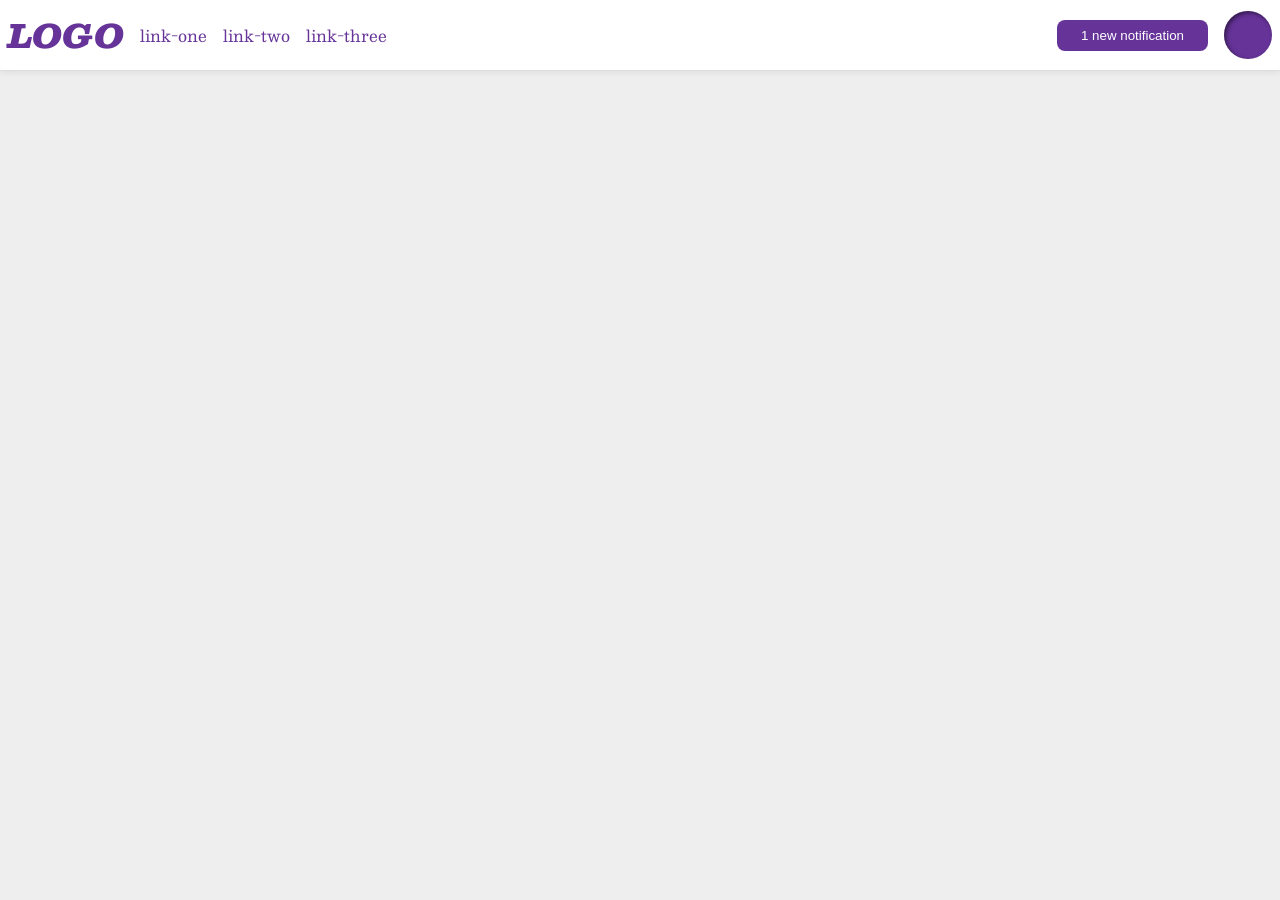
<file: foundations/flex/03-flex-header-2/index.html>
<!DOCTYPE html>
<html lang="en">
  <head>
    <meta charset="UTF-8">
    <meta http-equiv="X-UA-Compatible" content="IE=edge">
    <meta name="viewport" content="width=device-width, initial-scale=1.0">
    <title>Flex Header 2</title>
    <link rel="stylesheet" href="style.css">
  </head>
  <body>
	<div class="header">
	  <div class="left">
		<div class="logo">
		  LOGO
		</div>
		<ul class="links">
		  <li><a href="https://google.com">link-one</a></li>
		  <li><a href="https://google.com">link-two</a></li>
		  <li><a href="https://google.com">link-three</a></li>
		</ul>
	  </div>
	  <div class="right">
		<button class="notifications">
		  1 new notification
		</button>
		<div class="profile-image"></div>
	  </div>
	</div>
  </body>
</html>
</file>
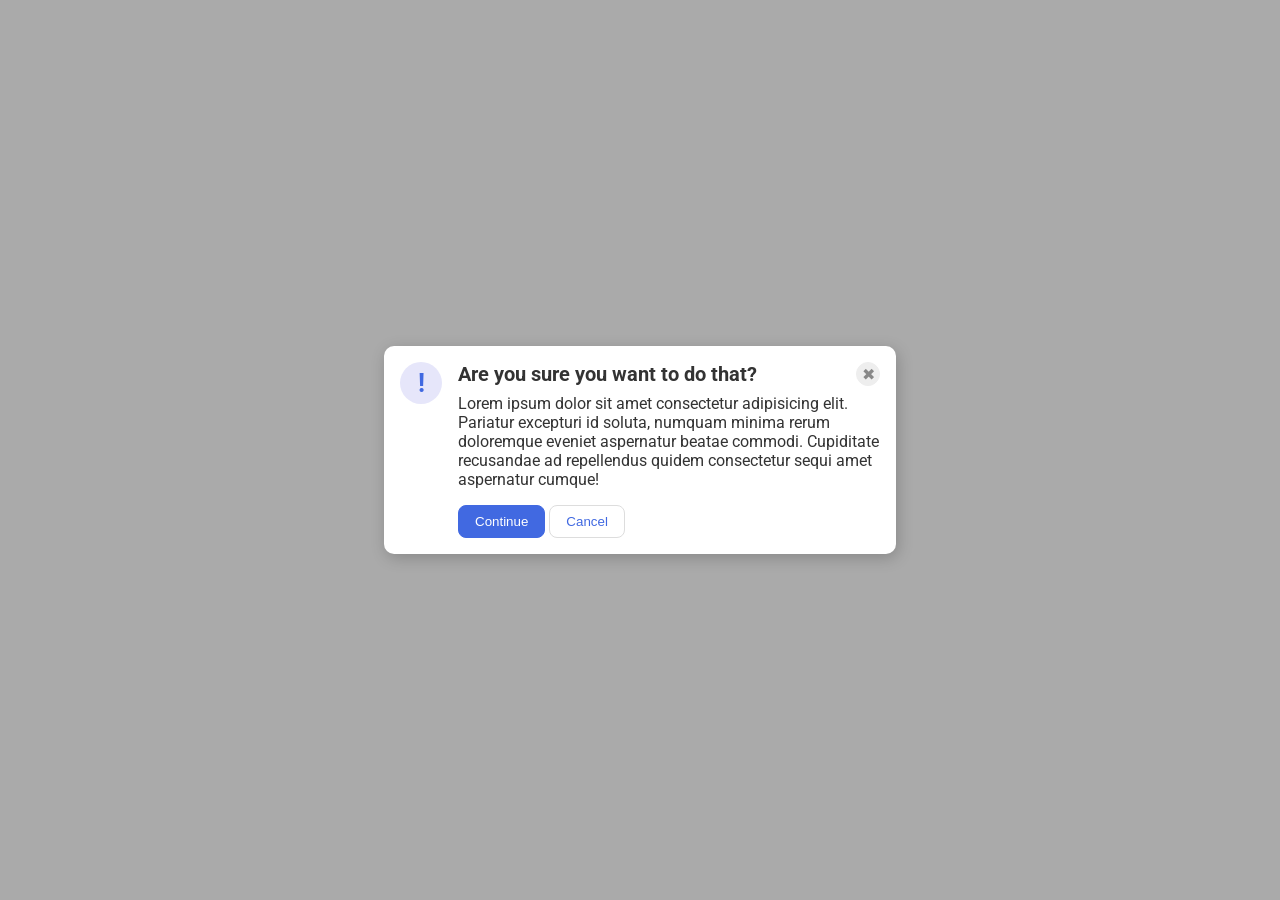
<file: foundations/flex/05-flex-modal/index.html>
<!DOCTYPE html>
<html lang="en">
  <head>
    <meta charset="UTF-8">
    <meta http-equiv="X-UA-Compatible" content="IE=edge">
    <meta name="viewport" content="width=device-width, initial-scale=1.0">
    <link rel="stylesheet" href="style.css">
    <title>Modal</title>
  </head>
  <body>
    <div class="modal">
      <div class="icon">!</div>
	  <div class="right">
	  <div class="toprow">
      <div class="header">Are you sure you want to do that?</div>
      <button class="close-button">✖</button>
	  </div>
	  <div class="botcol">
	  <div class="text">Lorem ipsum dolor sit amet consectetur adipisicing elit. Pariatur excepturi id soluta, numquam minima rerum doloremque eveniet aspernatur beatae commodi. Cupiditate recusandae ad repellendus quidem consectetur sequi amet aspernatur cumque!</div>
	  <div class="buttons">
      <button class="continue">Continue</button>
      <button class="cancel">Cancel</button>
	  </div>
	  </div>
	  </div>
    </div>
  </body>
</html>
</file>
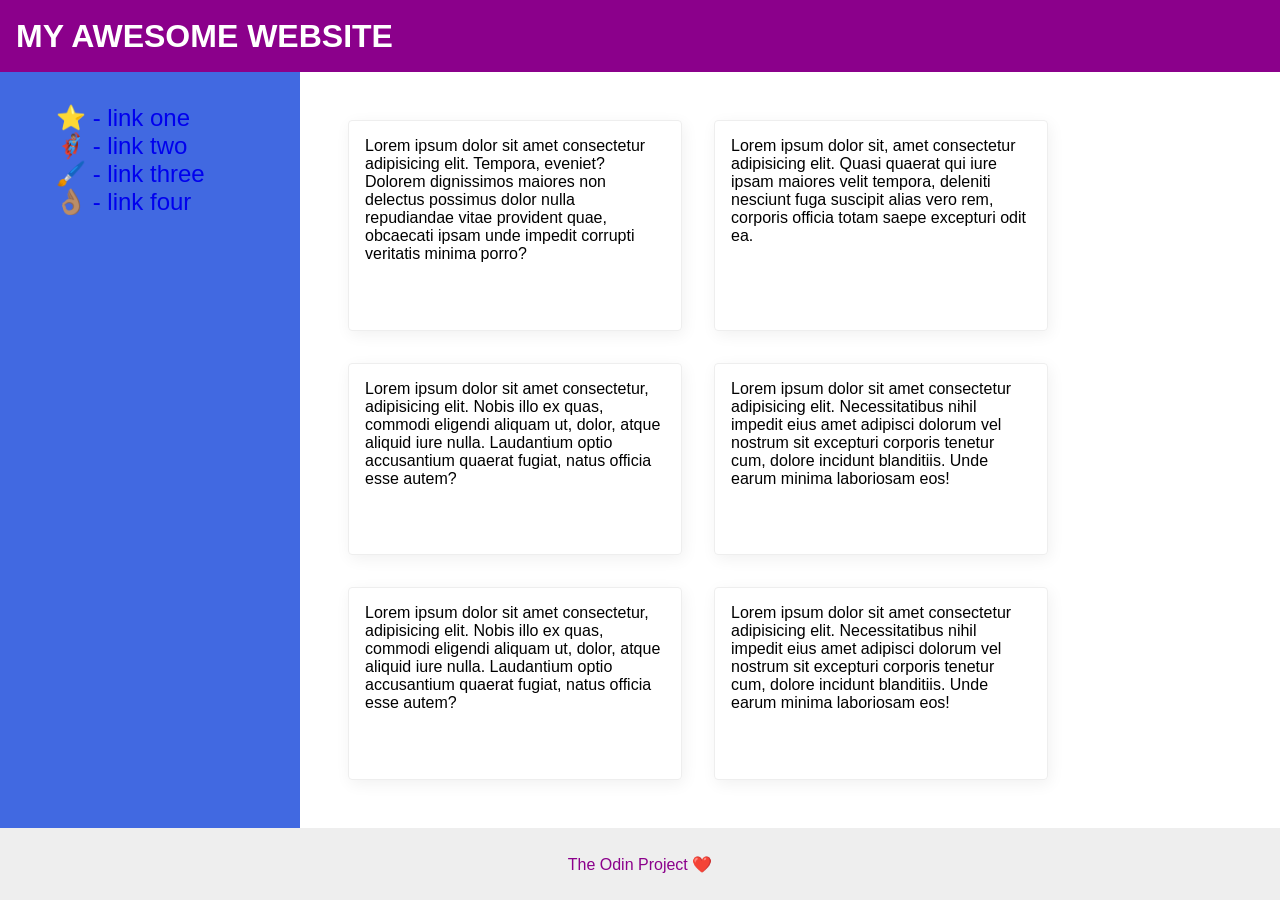
<file: foundations/flex/07-flex-layout-2/index.html>
<!DOCTYPE html>
<html lang="en">
  <head>
    <meta charset="UTF-8">
    <meta http-equiv="X-UA-Compatible" content="IE=edge">
    <meta name="viewport" content="width=device-width, initial-scale=1.0">
    <title>The Holy Grail</title>
    <link rel="stylesheet" href="style.css">
  </head>
  <body>
    <div class="header">
      MY AWESOME WEBSITE
    </div>
	<div class="main">
    <div class="sidebar">
      <ul>
        <li><a href="#">⭐ - link one</a></li>
        <li><a href="#">🦸🏽‍♂️ - link two</a></li>
        <li><a href="#">🖌️ - link three</a></li>
        <li><a href="#">👌🏽 - link four</a></li>
      </ul>
    </div>
	<div class="cards">
    <div class="card">Lorem ipsum dolor sit amet consectetur adipisicing elit. Tempora, eveniet? Dolorem dignissimos maiores non delectus possimus dolor nulla repudiandae vitae provident quae, obcaecati ipsam unde impedit corrupti veritatis minima porro?</div>
    <div class="card">Lorem ipsum dolor sit, amet consectetur adipisicing elit. Quasi quaerat qui iure ipsam maiores velit tempora, deleniti nesciunt fuga suscipit alias vero rem, corporis officia totam saepe excepturi odit ea.</div>
    <div class="card">Lorem ipsum dolor sit amet consectetur, adipisicing elit. Nobis illo ex quas, commodi eligendi aliquam ut, dolor, atque aliquid iure nulla. Laudantium optio accusantium quaerat fugiat, natus officia esse autem?</div>
    <div class="card">Lorem ipsum dolor sit amet consectetur adipisicing elit. Necessitatibus nihil impedit eius amet adipisci dolorum vel nostrum sit excepturi corporis tenetur cum, dolore incidunt blanditiis. Unde earum minima laboriosam eos!</div>
    <div class="card">Lorem ipsum dolor sit amet consectetur, adipisicing elit. Nobis illo ex quas, commodi eligendi aliquam ut, dolor, atque aliquid iure nulla. Laudantium optio accusantium quaerat fugiat, natus officia esse autem?</div>
    <div class="card">Lorem ipsum dolor sit amet consectetur adipisicing elit. Necessitatibus nihil impedit eius amet adipisci dolorum vel nostrum sit excepturi corporis tenetur cum, dolore incidunt blanditiis. Unde earum minima laboriosam eos!</div>
    </div>
	</div>
    <div class="footer">
      The Odin Project ❤️
    </div>
  </body>
</html>
</file>
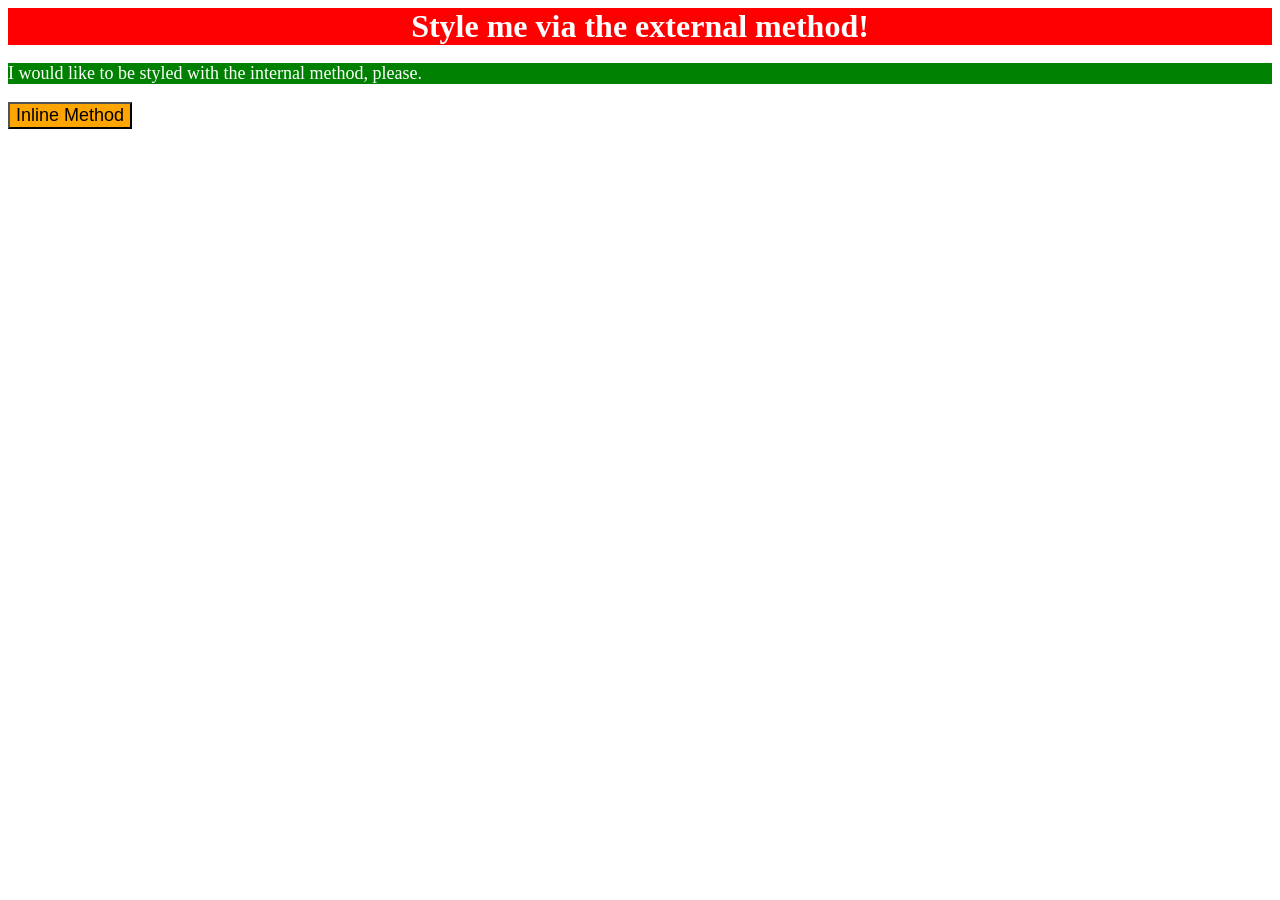
<file: foundations/intro-to-css/01-css-methods/index.html>
<!DOCTYPE html>
<html lang="en">
  <head>
    <meta charset="UTF-8">
    <meta http-equiv="X-UA-Compatible" content="IE=edge">
    <meta name="viewport" content="width=device-width, initial-scale=1.0">
    <link rel="stylesheet" href="style.css">
    <title>Methods for Adding CSS</title>
    <style>
	p {
	    color: white;
	    background-color: green;
	    font-size: 18px;
	}
    </style>
  </head>
  <body>
    <div>Style me via the external method!</div>
    <p>I would like to be styled with the internal method, please.</p>
    <button style="background-color: orange; font-size: 18px">Inline Method</button>
  </body>
</html>
</file>
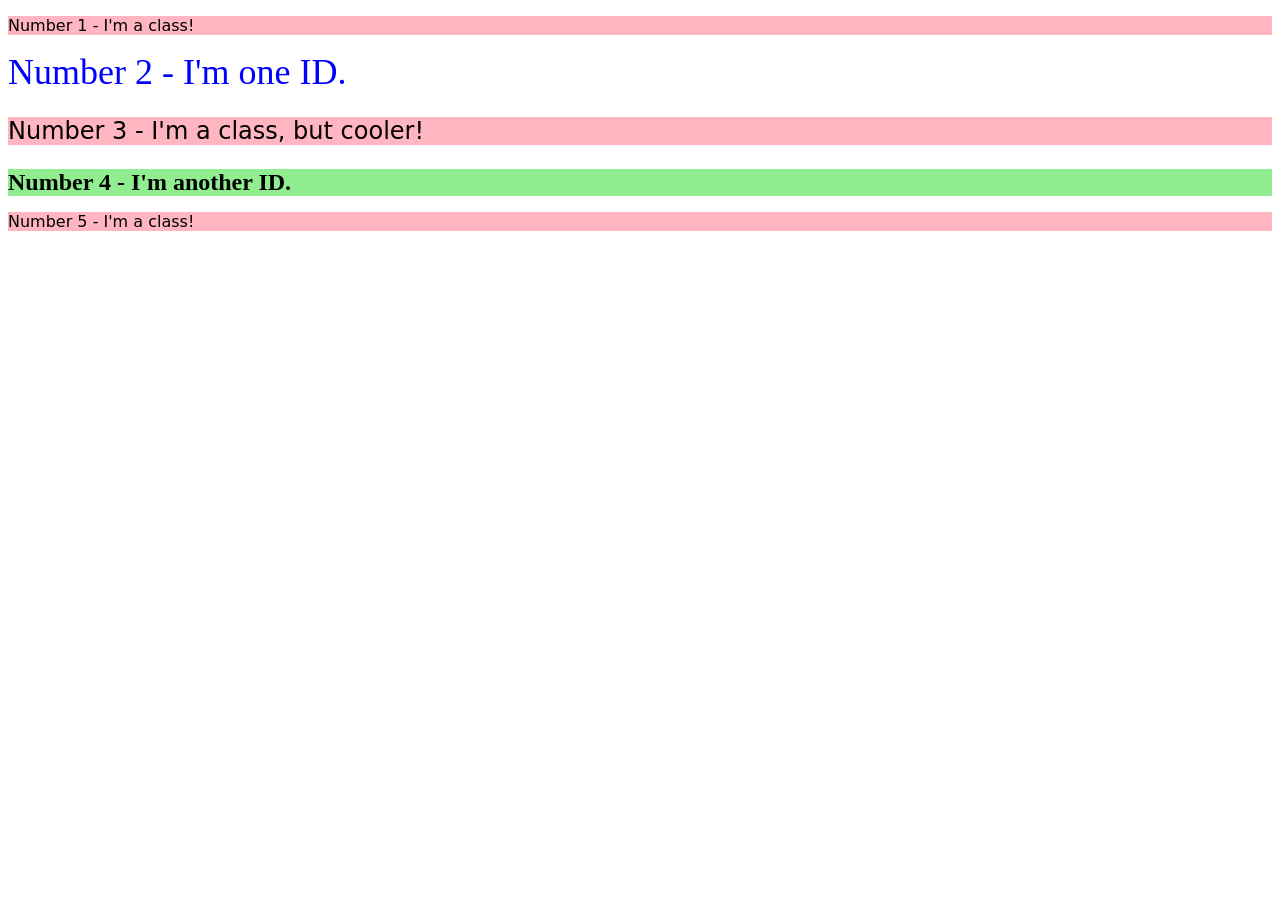
<file: foundations/intro-to-css/02-class-id-selectors/index.html>
<!DOCTYPE html>
<html lang="en">
  <head>
    <meta charset="UTF-8">
    <meta http-equiv="X-UA-Compatible" content="IE=edge">
    <meta name="viewport" content="width=device-width, initial-scale=1.0">
    <title>Class and ID Selectors</title>
    <link rel="stylesheet" href="style.css">
  </head>
  <body>
      <p class="odd">Number 1 - I'm a class!</p>
    <div id="second">Number 2 - I'm one ID.</div>
    <p class="odd larger">Number 3 - I'm a class, but cooler!</p>
    <div class="larger" id="fourth">Number 4 - I'm another ID.</div>
    <p class="odd">Number 5 - I'm a class!</p>
  </body>
</html>
</file>
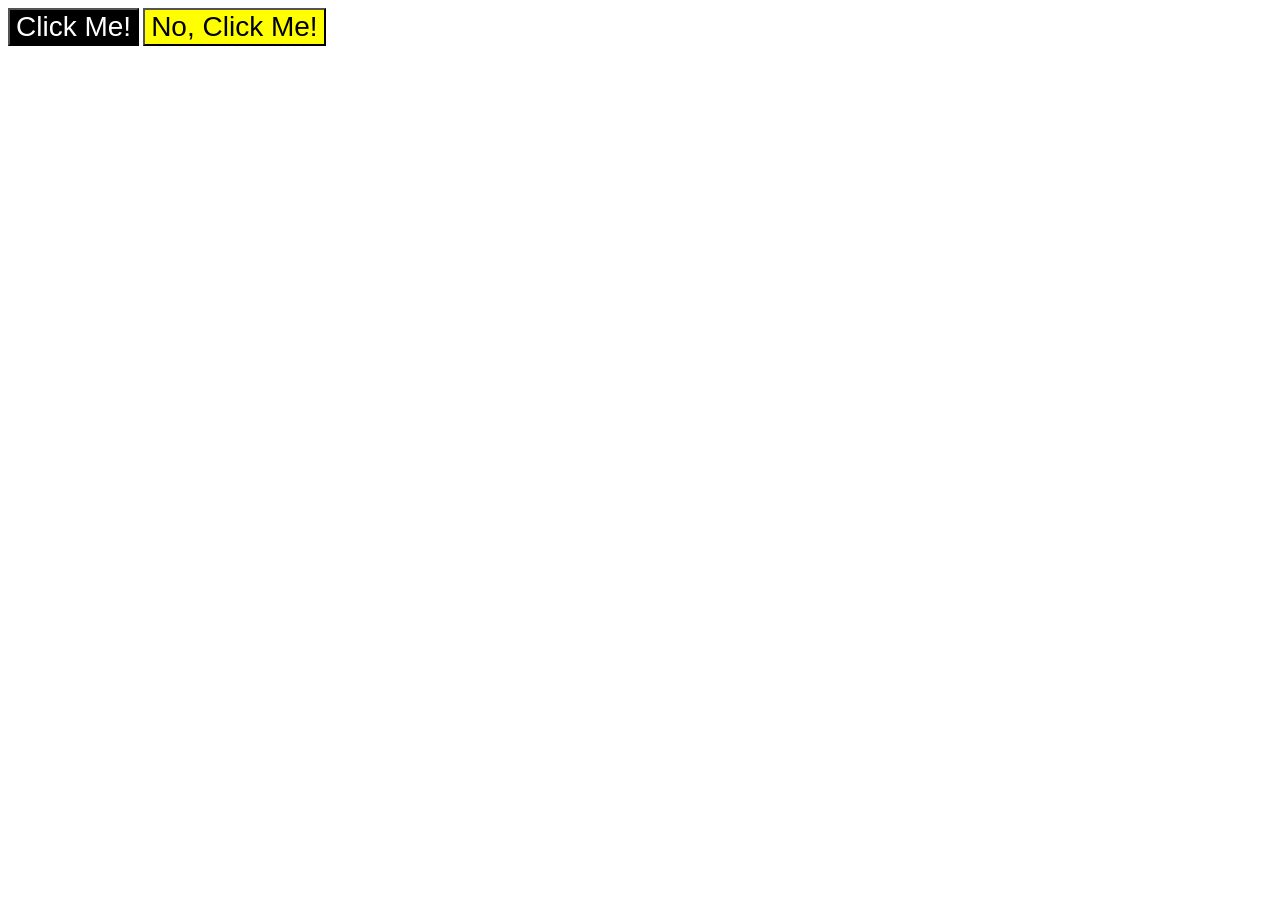
<file: foundations/intro-to-css/03-grouping-selectors/index.html>
<!DOCTYPE html>
<html lang="en">
  <head>
    <meta charset="UTF-8">
    <meta http-equiv="X-UA-Compatible" content="IE=edge">
    <meta name="viewport" content="width=device-width, initial-scale=1.0">
    <title>Grouping Selectors</title>
    <link rel="stylesheet" href="style.css">
  </head>
  <body>
    <button class="Left">Click Me!</button>
    <button class="Right">No, Click Me!</button>
  </body>
</html>
</file>
<file: foundations/flex/03-flex-header-2/style.css>
/* this is some magical font-importing.  
you'll learn about it later. */
@import url('https://fonts.googleapis.com/css2?family=Besley:ital,wght@0,400;1,900&display=swap');

body {
  margin: 0;
  background: #eee;
  font-family: Besley, serif;
}

.header {
  background: white;
  border-bottom: 1px solid #ddd;
  box-shadow: 0 0 8px rgba(0,0,0,.1);
  display: flex;
  justify-content: space-between;
  padding: 8px;
}

.profile-image {
  background: rebeccapurple;
  box-shadow: inset 2px 2px 4px rgba(0,0,0,.5);
  border-radius: 50%;
  width: 48px;
  height: 48px;
}

.logo {
  color: rebeccapurple;
  font-size: 32px;
  font-weight: 900;
  font-style: italic;
}

button {
  border: none;
  border-radius: 8px;
  background: rebeccapurple;
  color: white;
  padding: 8px 24px;
}

a {
  /* this removes the line under our links */
  text-decoration: none;
  color: rebeccapurple;
}

ul {
  list-style-type: none;
  display: flex;
  gap: 16px;
  margin: 0;
  padding: 0;
}
.left, .right {
  display: flex;
  align-items: center;
  gap: 16px;
}
</file>
<file: foundations/flex/05-flex-modal/style.css>
@import url('https://fonts.googleapis.com/css2?family=Roboto:wght@400;700&display=swap');

html, body {
  height: 100%;
}

body {
  font-family: Roboto, sans-serif;
  margin: 0;
  background: #aaa;
  color: #333;
  /* I'll give you this one for free lol */
  display: flex;
  align-items: center;
  justify-content: center;
}

.modal {
  background: white;
  width: 480px;
  border-radius: 10px;
  box-shadow: 2px 4px 16px rgba(0,0,0,.2);
  display: flex;
  flex-flow: row nowrap;
  padding: 16px;
  gap: 16px;
}

.icon {
  color: royalblue;
  font-size: 26px;
  font-weight: 700;
  background: lavender;
  width: 42px;
  height: 42px;
  border-radius: 50%;
  display: flex;
  align-items: center;
  justify-content: center;
  flex-shrink: 0;
}

.close-button {
  background: #eee;
  border-radius: 50%;
  color: #888;
  font-weight: 400;
  font-size: 16px;
  height: 24px;
  width: 24px;
  display: flex;
  align-items: center;
  justify-content: center;
  border: 1px solid #eee;
  padding: 0;
}

button {
  cursor: pointer;
  padding: 8px 16px;
  border-radius: 8px;
}

button.continue {
  background: royalblue;
  border: 1px solid royalblue;
  color: white;
}

button.cancel {
  background: white;
  border: 1px solid #ddd;
  color: royalblue;
}
.toprow {
  display: flex;
  justify-content: space-between;
  font-weight: bold;
  font-size: 20px;
  margin-bottom: 8px;
  align-items: center;
}
.botcol {
  display: flex;
  flex-flow: column nowrap;
  gap: 16px;
}
</file>
<file: foundations/flex/07-flex-layout-2/style.css>
body {
  font-family: -apple-system, BlinkMacSystemFont, 'Segoe UI', Roboto, Oxygen, Ubuntu, Cantarell, 'Open Sans', 'Helvetica Neue', sans-serif;
  margin: 0;
  min-height: 100vh;
  display: flex;
  flex-flow: column;
}

.header {
  height: 72px;
  background: darkmagenta;
  color: white;
  display: flex;
  align-items: center;
  font-size: 32px;
  font-weight: bold;
  padding: 0 16px;
}

.footer {
  height: 72px;
  background: #eee;
  color: darkmagenta;
  display: flex;
  justify-content: center;
  align-items: center;
}

.sidebar {
  width: 300px;
  background: royalblue;
  box-sizing: border-box;
  display: flex;
  flex-flow: column nowrap;
  flex: 1 0 300px;
  padding: 16px;
}
li {
  list-style-type: none;
  font-size: 24px;
  color: white;
}
a {
  text-decoration: none;
}
.card {
  border: 1px solid #eee;
  box-shadow: 2px 4px 16px rgba(0,0,0,.06);
  border-radius: 4px;
  display: flex;
  width: 300px;
  padding: 16px;
}
.main {
  display: flex;
  flex: 1;
}
.cards {
  display: flex;
  flex-flow: row wrap;
  padding: 48px;
  gap: 32px;
}
</file>
<file: foundations/intro-to-css/01-css-methods/style.css>
div {
    color: white;
    background-color: red;
    font-size: 32px;
    font-weight: bold;
    text-align: center;

}
</file>
<file: foundations/intro-to-css/02-class-id-selectors/style.css>
/* Add CSS Styling */
.odd {
    background-color: #ffb6c1;
    font-family: Verdana, "DejaVu Sans", sans-serif;
}

.larger {
    font-size: 24px;
}
#second {
    color: blue;
    font-size: 36px;
}
#fourth {
    background-color: #90ee90;
    font-weight: bold;
}
</file>
<file: foundations/intro-to-css/03-grouping-selectors/style.css>
/* Add CSS Styling */
.Left, .Right {
    font-size: 28px;
    font-family: Helvetica, "Times New Roman", sans-serif;
}
.Left {
    background-color: black;
    color: white;
}
.Right {
    background-color: yellow;
}
</file>
